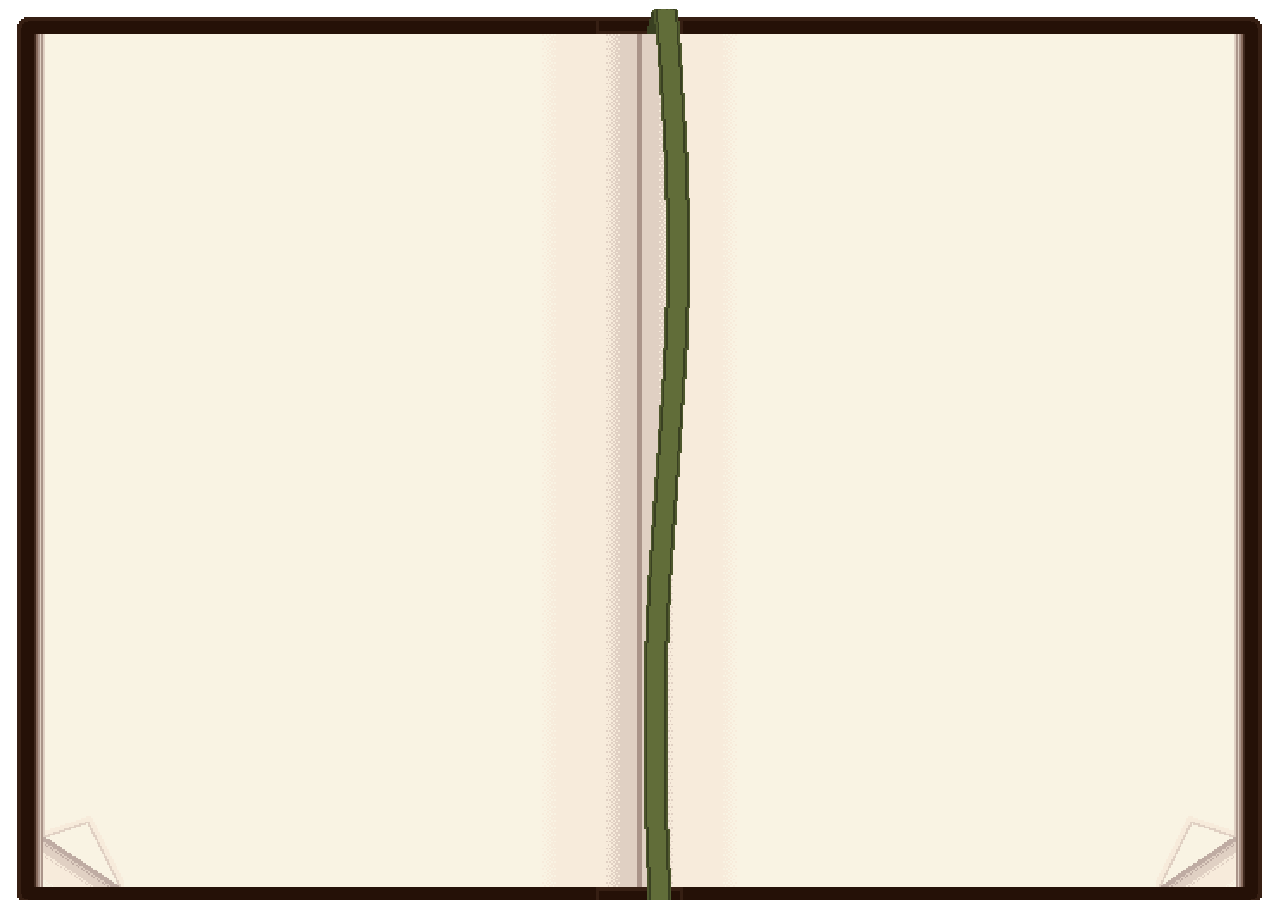
<file: p.00.002.html>
<!DOCTYPE html>
<html lang="">
	<head>
		<meta charset="utf-8">
		<title>Rutaceae</title>
		<meta name="viewport" content="width=device-width, initial-scale=1.0">
		<link rel="stylesheet" href="css/style.css">
		<script src="js/script-text.js"></script>
	</head>
	<body>
		<div class="content">
			<img class="no-drag page" src="img/page-contents.png">
			<img class="no-drag fold-left" src="img/fold-left-normal.png">
			<img class="no-drag fold-right" src="img/fold-right-normal.png">
		</div>
		<script src="js/script-iframe.js"></script>
	</body>
</html>
</file>
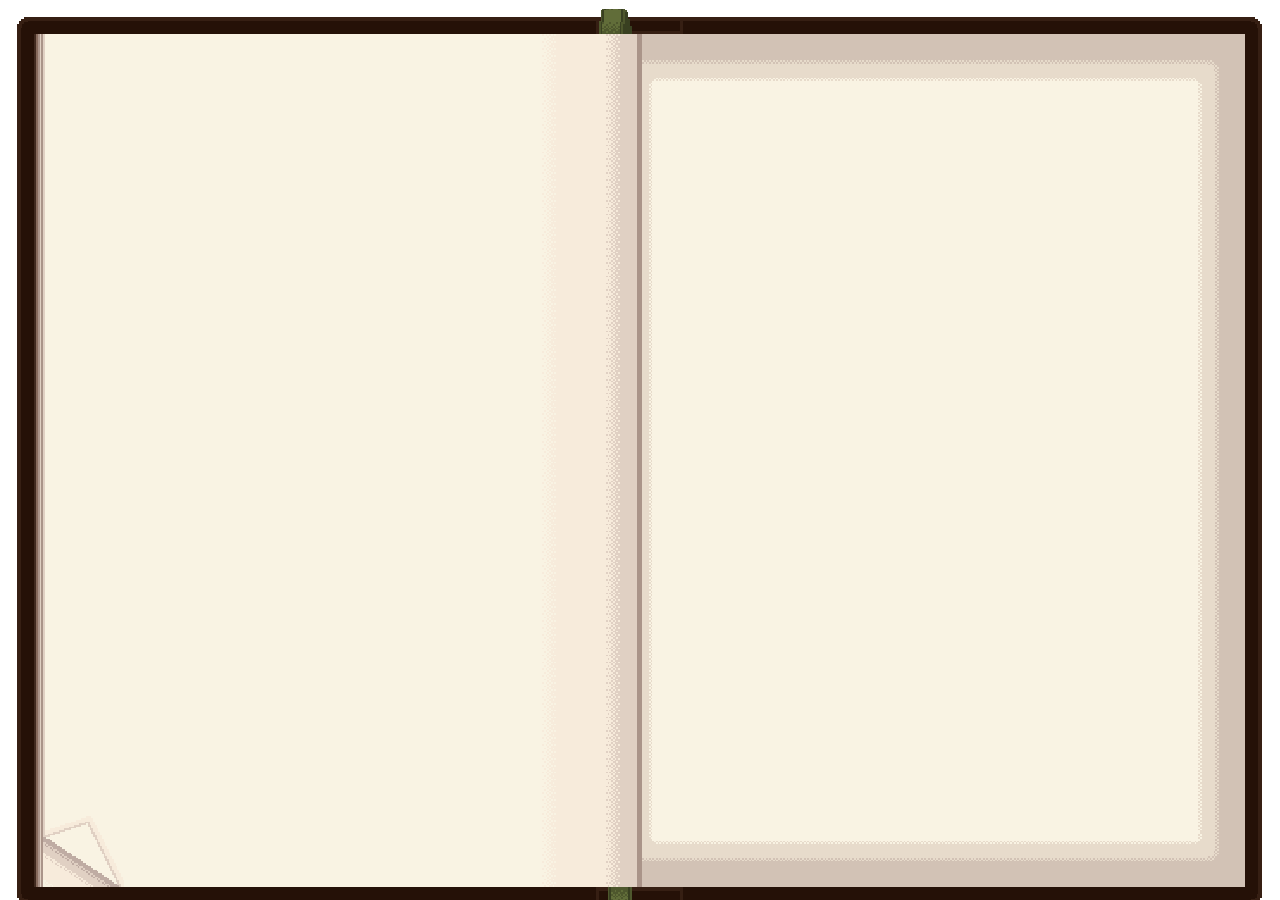
<file: p.end.html>
<!DOCTYPE html>
<html lang="">
	<head>
		<meta charset="utf-8">
		<title>Rutaceae</title>
		<meta name="viewport" content="width=device-width, initial-scale=1.0">
		<link rel="stylesheet" href="css/style.css">
		<script src="js/script-text.js"></script>
	</head>
	<body>
		<div class="content">
			<img class="no-drag page" src="img/page-end.png">
			<img class="no-drag fold-left" src="img/fold-left-normal.png">
			<img class="no-drag ribbon-left" src="img/ribbon-left-normal.png">
		</div>
		<script src="js/script-iframe.js"></script>
	</body>
</html>
</file>
<file: css/style.css>
/*   My stylesheet!   */

/*   Index   */

* {
	box-sizing: border-box;
}

body {
	margin: 0;
	position: relative;
}

/*   Images  */

img {
	position: absolute;
	/*image-rendering: auto;*/
	/*image-rendering: optimizeSpeed;*/
	/*image-rendering: optimize-contrast;*/
	image-rendering: -webkit-optimize-contrast;
	image-rendering: pixelated;
	image-rendering: crisp-edges;
	/*image-rendering: -o-crisp-edges;*/
	image-rendering: -moz-crisp-edges;
	/*-ms-interpolation-mode: nearest-neighbor;*/
}

.no-drag {
	user-drag: none;
	-webkit-user-drag: none;
	user-select: none;
	-moz-user-select: none;
	-webkit-user-select: none;
	-ms-user-select: none;
}

.page {
	z-index: 10;
	width: 100%;
}

/*   Iframe   */

.wrapper {
	container-type: inline-size;
	position: relative;
	
	margin: 0 auto;
	aspect-ratio: 743 / 595;
	inline-size: min(100%, 64rem);
	
	background-image: url("../img/page-backup.png");
	background-repeat: no-repeat;
	background-size: 99.95%;
	
	image-rendering: -webkit-optimize-contrast;
	image-rendering: pixelated;
	image-rendering: crisp-edges;
	image-rendering: -moz-crisp-edges;
}

.background {
	z-index: -1;
	position: fixed;
	inset-inline-start: 0cqi;
	margin: 0;
	height: 100%;
	width: 100%;
	overflow: hidden;
	
	background-image: url("../img/background-tiles.png");
	background-repeat: repeat;
	background-size: calc(140/743*99.95cqi);
	
	image-rendering: -webkit-optimize-contrast;
	image-rendering: pixelated;
	image-rendering: crisp-edges;
	image-rendering: -moz-crisp-edges;
}

.iframe {
	border: 0;
	inline-size: 100cqi;
	block-size: 100%;
}

.content {
	container-type: inline-size;
	position: relative;
	
	inline-size: 99.95cqi;
	block-size: 99.95%;
}

/*   Iframe buttons   */

.fold-left {
	z-index: 20;
	inline-size: calc(48/743*100cqi);
	inset-inline-start: calc(25/743*100cqi);
	inset-block-start: calc(468/743*100cqi);
	cursor: pointer;
}

.fold-right {
	z-index: 20;
	inline-size: calc(48/743*100cqi);
	inset-inline-start: calc(670/743*100cqi);
	inset-block-start: calc(468/743*100cqi);
	cursor: pointer;
}

.ribbon-left {
	z-index: 20;
	inline-size: calc(47/743*100cqi);
	inset-inline-start: calc(323/743*100cqi);
	inset-block-start: calc(515/743*100cqi);
	cursor: pointer;
}

.ribbon-right {
	z-index: 20;
	inline-size: calc(47/743*100cqi);
	inset-inline-start: calc(373/743*100cqi);
	inset-block-start: calc(515/743*100cqi);
	cursor: pointer;
}

/*   Guestbook   */

.guestbook {
	z-index: 20;
	inline-size: calc(170/743*100cqi);
	inset-inline-start: calc(62/743*100cqi);
	inset-block-start: calc(65/743*100cqi);
	cursor: pointer;
}

#form {
	position: absolute;
	z-index: 30;
	inset-inline-start: calc(74/743*100cqi);
	inset-block-start: calc(150/743*100cqi);
	padding: 0;
	border: 0;
	margin: 0;
	display: none;
}

.form-name, .form-website, .form-message {
	font-family: "Dedicool";
	font-size: calc(8/743*100cqi);
	-webkit-font-smoothing: none;
	-moz-osx-font-smoothing: unset;
	font-smoothing: unset;
	font-smooth: never;
	filter: contrast(1);
	line-height: calc(8/743*100cqi);
	font-weight: 100;
	text-wrap: stable;
	color: #0C0966;
	background-color: rgba(0,0,0,0);
	
	padding: 0;
	border: 0;
	margin: 0;
	
	inline-size: calc(146/743*100cqi);
	display: block;
	box-sizing: border-box;
	text-box-trim: none;
}

.form-name, .form-website {
	block-size: calc(8/743*100cqi);
}

.form-message {
	block-size: calc(144/743*100cqi);
	resize: none;
}

.form-submit {
	position: absolute;
	inset-inline-start: calc(106/743*100cqi);
	inset-block-start: calc(155/743*100cqi);
	inline-size: calc(29/743*99.95cqi);
	block-size: calc(29/743*99.95cqi);
	
	padding: 0;
	border: 0;
	margin: 0;
	
	background-repeat: no-repeat;
	background-size: calc(29/743*99.95cqi);
	background-color: rgba(0,0,0,0);
	
	image-rendering: -webkit-optimize-contrast;
	image-rendering: pixelated;
	image-rendering: crisp-edges;
	image-rendering: -moz-crisp-edges;
	
	cursor: pointer;
}

.stamp-normal {
	background-image: url("../img/stamp-normal.png");
}

.stamp-hover {
	background-image: url("../img/stamp-hover.png");
}

input:focus,
select:focus,
textarea:focus,
button:focus {
	outline: none;
}

/*   Text   */

.text-div-left { /* a container that holds all text items within it. 1-2 per page */
	padding: 0;
	border: 0;
	margin: 0;
	z-index: 25;
	position: absolute;
	inset-inline-start: calc(67/743*100cqi);
	inset-block-start: calc(37/743*100cqi);
}

.text-div-right { /* a container that holds all text items within it. 1-2 per page */
	padding: 0;
	border: 0;
	margin: 0;
	z-index: 25;
	position: absolute;
	inset-inline-start: calc(420/743*100cqi);
	inset-block-start: calc(37/743*100cqi);
}

@font-face {
	font-family: "Dedicool";
	src:
		local("Dedicool"),
		url("https://ruecharli.space/font/DedicoolRegular.otf"),
		url("{{ site.url }}/font/DedicoolRegular.otf"),
		url("/font/DedicoolRegular.otf"),
		url("DedicoolRegular.otf"),
		url("https://github.com/ruecharli/dot-space/blob/main/font/DedicoolRegular.otf"),
		url("ruecharli.github.io/dot-space/font/DedicoolRegular.otf");
	font-display: swap;
}

@font-face {
	font-family: "Eldring";
	src:
		local("Eldring"),
		url("https://ruecharli.space/font/Eldring.ttf"),
		url("{{ site.url }}/font/Eldring.ttf"),
		url("/font/Eldring.ttf"),
		url("Eldring.ttf"),
		url("https://github.com/ruecharli/dot-space/blob/main/font/Eldring.ttf"),
		url("ruecharli.github.io/dot-space/font/Eldring.ttf");
	font-display: swap;
}

@font-face {
	font-family: "Eldring Bold";
	src:
		local("Eldring Bold"),
		url("https://ruecharli.space/font/EldringBold.ttf"),
		url("{{ site.url }}/font/EldringBold.ttf"),
		url("/font/EldringBold.ttf"),
		url("EldringBold.ttf"),
		url("https://github.com/ruecharli/dot-space/blob/main/font/EldringBold.ttf"),
		url("ruecharli.github.io/dot-space/font/EldringBold.ttf");
	font-display: swap;
}

p {
	font-family: "Dedicool";
	font-size: calc(8/743*100cqi);
	-webkit-font-smoothing: none;
	-moz-osx-font-smoothing: unset;
	font-smoothing: unset;
	font-smooth: never;
	filter: contrast(1);
	line-height: calc(8/743*100cqi);
	font-weight: 100;
	text-wrap: balance;
	padding: 0;
	border: 0;
	margin: 0;
	color: #30180C;
}

h1 {
	font-family: "Eldring";
	font-size: calc(12/743*100cqi);
	-webkit-font-smoothing: none;
	-moz-osx-font-smoothing: unset;
	font-smoothing: unset;
	font-smooth: never;
	filter: contrast(1);
	line-height: calc(12/743*100cqi);
	font-weight: 100;
	text-wrap: balance;
	padding: 0;
	border: 0;
	margin: 0;
	color: #30180C;
}

h2 {
	font-family: "Eldring Bold";
	font-size: calc(12/743*100cqi);
	-webkit-font-smoothing: none;
	-moz-osx-font-smoothing: unset;
	font-smoothing: unset;
	font-smooth: never;
	filter: contrast(1);
	line-height: calc(12/743*100cqi);
	font-weight: 100;
	text-wrap: balance;
	padding: 0;
	border: 0;
	margin: 0;
	color: #30180C;
}

.display-flex { /* for character image containers, assigned in sript-text.js */
	display: flex;
}

.character-delphin {
	height: calc(64/743*100cqi);
	position: relative;
}

/*   Page numbers   */

.page-num-left-div {
	position: absolute;
	z-index: 20;
	inset-inline-start: calc(189/743*100cqi);
	inset-block-start: calc(495/743*100cqi);
}

.page-num-right-div {
	position: absolute;
	z-index: 20;
	inset-inline-start: calc(536/743*100cqi);
	inset-block-start: calc(495/743*100cqi);
}
</file>
